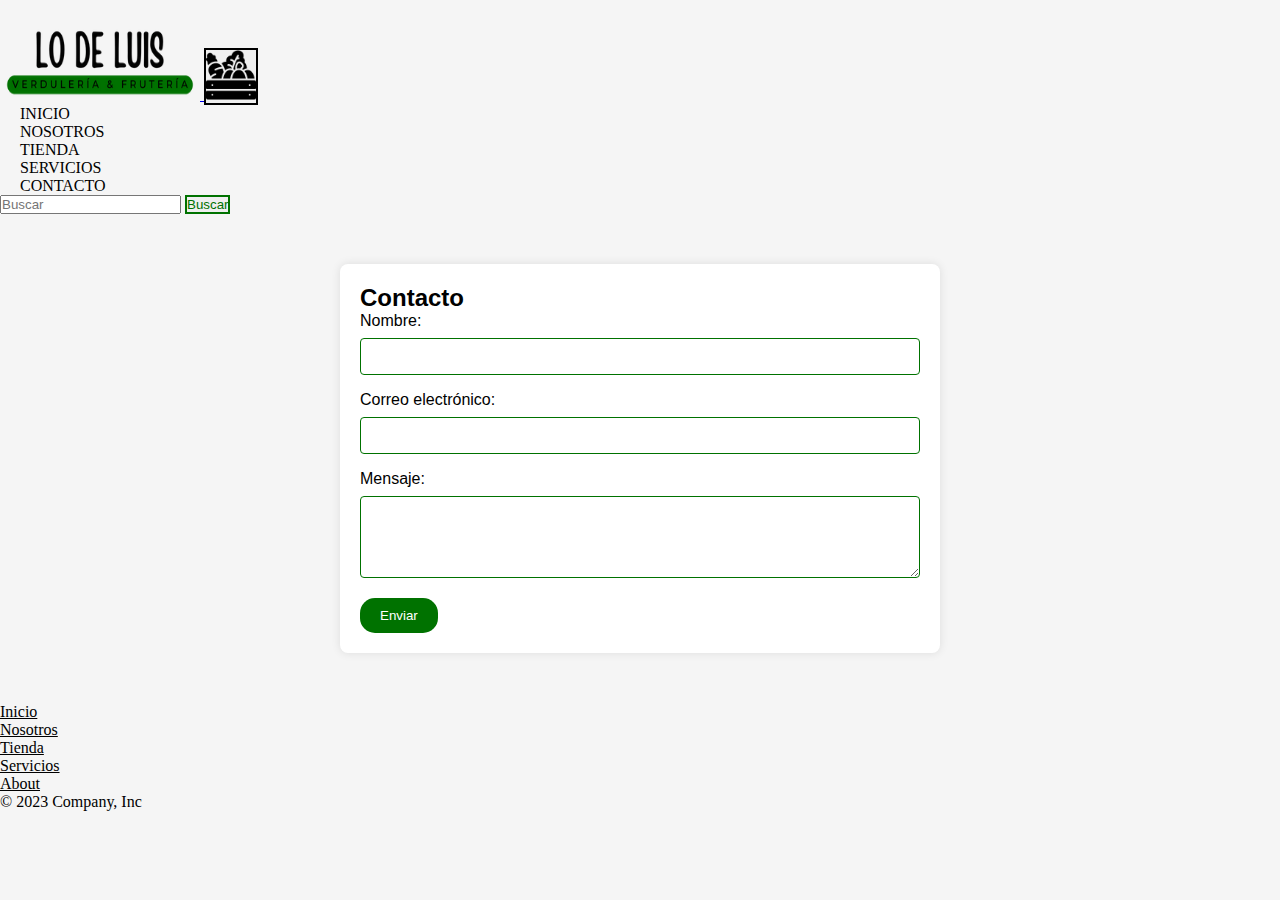
<file: pages/contacto.html>
<!DOCTYPE html>
<html lang="en">
<head>
    <meta charset="UTF-8">
    <meta name="viewport" content="width=device-width, initial-scale=1.0">
    <title>Contactanos - Lo de Luis</title>
    <meta name="description" content="Estamos aquí para ti. ¿Preguntas, sugerencias o simplemente quieres charlar sobre frutas y verduras? Contáctanos!.">
</head>
<body>
    <!-- CSS BS -->
  <link href="https://cdn.jsdelivr.net/npm/bootstrap@5.3.2/dist/css/bootstrap.min.css" rel="stylesheet"
  integrity="sha384-T3c6CoIi6uLrA9TneNEoa7RxnatzjcDSCmG1MXxSR1GAsXEV/Dwwykc2MPK8M2HN" crossorigin="anonymous">
<!-- CSS MIO -->
<link rel="stylesheet" href="../css/style.css">
<!-- ANIMACION -->
<link rel="stylesheet" href="https://cdnjs.cloudflare.com/ajax/libs/animate.css/4.1.1/animate.min.css" />
</head>
<!-- NAVBAR -->

<body class="container-fluid">
  <header class="navbar navbar-expand-lg">
    <div class="container-fluid">
      <a class="navbar-brand" href="../index.html">
        <img class="logo" src="../img/logo.png" alt="logo">
      </a>
      <button class="navbar-toggler" type="button" data-bs-toggle="collapse" data-bs-target="#navbarSupportedContent"
        aria-controls="navbarSupportedContent" aria-expanded="false" aria-label="Toggle navigation">
        <span>
          <img src="../img/icono.png" alt="Bootstrap" width="50" height="50">
        </span>
      </button>
      <div class="collapse navbar-collapse" id="navbarSupportedContent">
        <ul class="navbar-nav me-auto mb-2 mb-lg-0">
          <li class="nav-item">
            <a class="nav-link anclas" aria-current="page" href="../index.html">Inicio</a>
          </li>
          <li class="nav-item">
            <a class="nav-link anclas" href="../pages/nosotros.html">Nosotros</a>
          </li>
          <li class="nav-item">
            <a class="nav-link anclas" href="../pages/tienda.html">Tienda</a>
          </li>
          <li class="nav-item">
            <a class="nav-link anclas" href="../pages/servicios.html">Servicios</a>
          </li>
          <li class="nav-item">
            <a class="nav-link anclas" href="../pages/contacto.html">Contacto</a>
          </li>
        </ul>
        <form class="d-flex" role="search">
          <input class="form-control me-2" type="search" placeholder="Buscar" aria-label="Search">
          <button class="boton2 btn btn-outline-success" type="submit">Buscar</button>
        </form>
      </div>
    </div>
  </header>

  
<!-- FORMULARIO DE CONTACTO -->
  <div class="contenedor fondo">
    <h2>Contacto</h2>
    <form action="procesar_formulario.php" method="post">
        <label for="nombre">Nombre:</label>
        <input type="text" id="nombre" name="nombre" required>

        <label for="email">Correo electrónico:</label>
        <input type="email" id="email" name="email" required>

        <label for="mensaje">Mensaje:</label>
        <textarea id="mensaje" name="mensaje" rows="4" required></textarea>

        <button class="boton4" type="submit">Enviar</button>
    </form>
</div>

  <!-- FOOTER -->
  <div class="container">
    <footer class="py-3 my-4">
      <ul class="nav justify-content-center border-black border-bottom pb-3 mb-3">
        <li class="nav-item"><a href="../index.html" class="nav-link px-2 footer">Inicio</a></li>
        <li class="nav-item"><a href="../pages/nosotros.html" class="nav-link px-2 footer">Nosotros</a></li>
        <li class="nav-item"><a href="../pages/tienda.html" class="nav-link px-2 footer">Tienda</a></li>
        <li class="nav-item"><a href="../pages/servicios.html" class="nav-link px-2 footer">Servicios</a></li>
        <li class="nav-item"><a href="../pages/contacto.html" class="nav-link px-2 footer">About</a></li>
      </ul>
      <p class="text-center">&copy; 2023 Company, Inc</p>
    </footer>
  </div>
  <!-- JS BS -->
  <script src="https://cdn.jsdelivr.net/npm/bootstrap@5.3.2/dist/js/bootstrap.bundle.min.js"
    integrity="sha384-C6RzsynM9kWDrMNeT87bh95OGNyZPhcTNXj1NW7RuBCsyN/o0jlpcV8Qyq46cDfL"
    crossorigin="anonymous"></script>
</body>
</html>
</file>
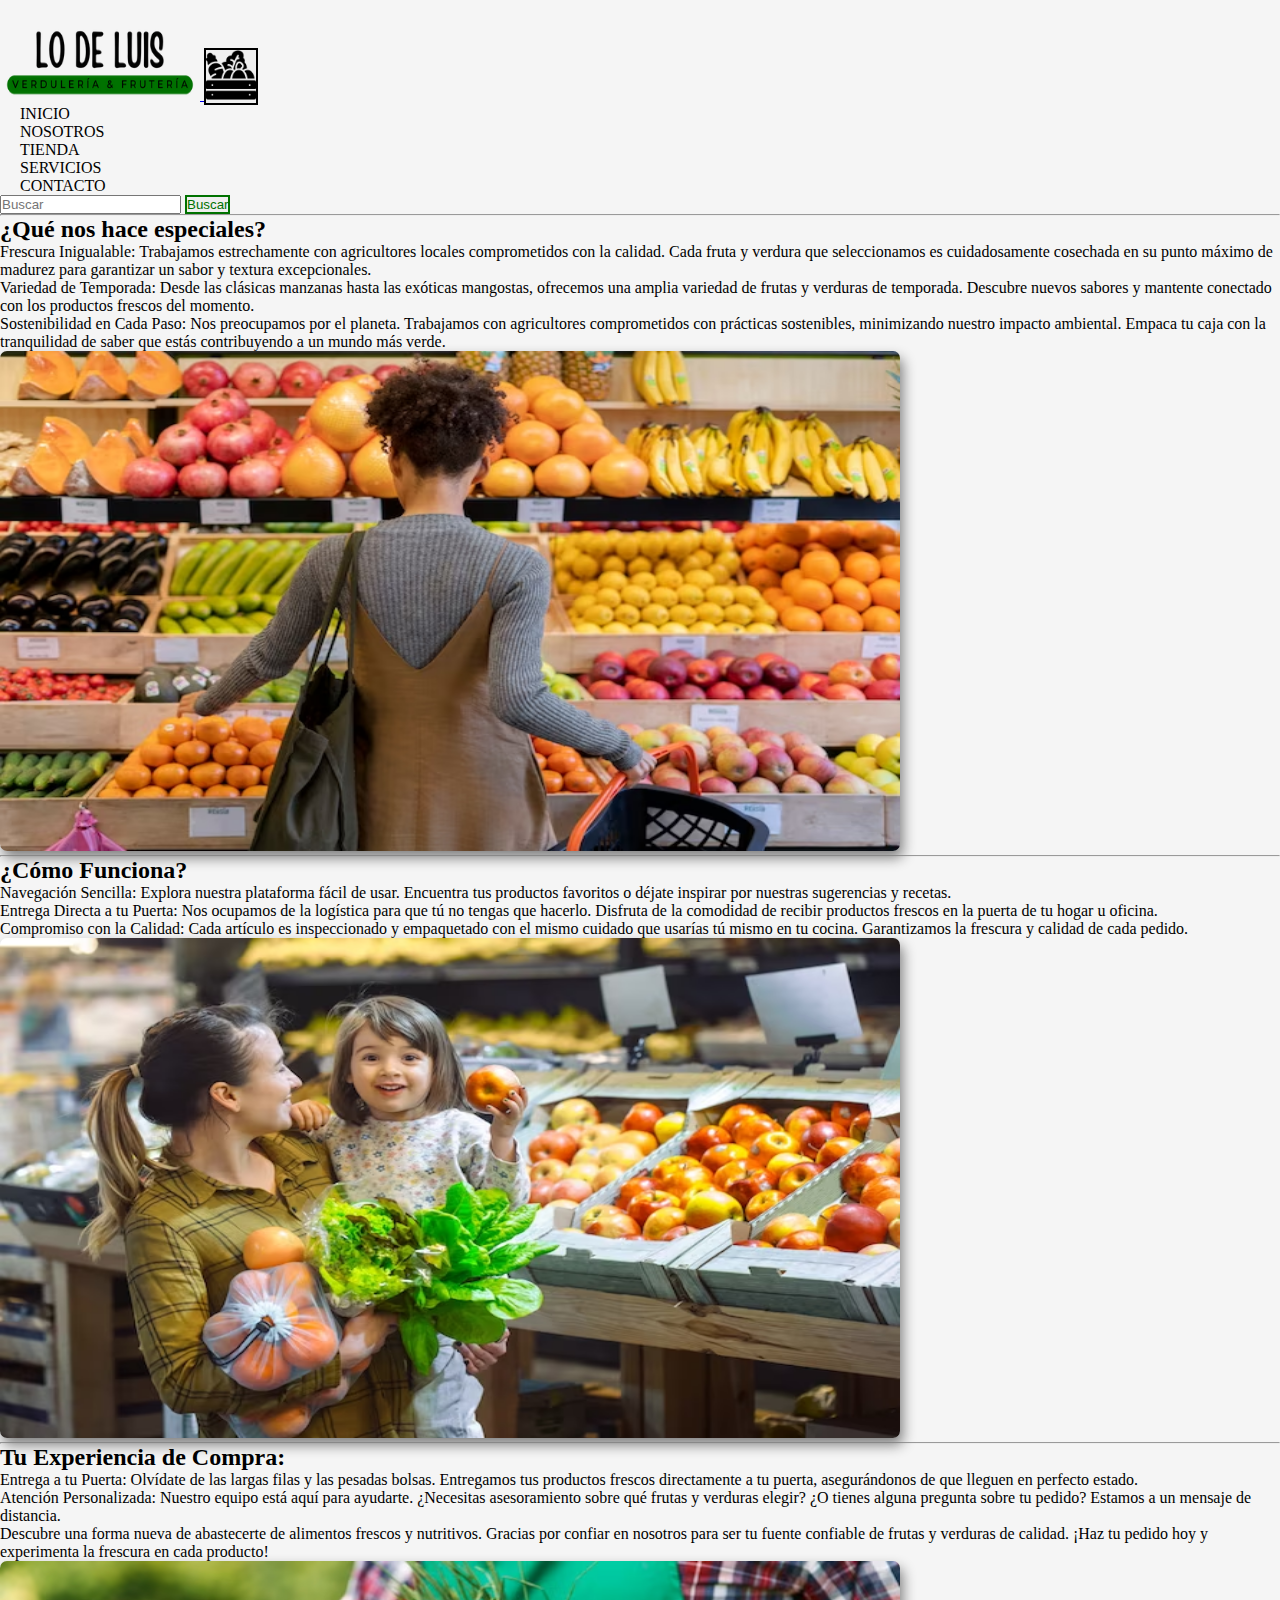
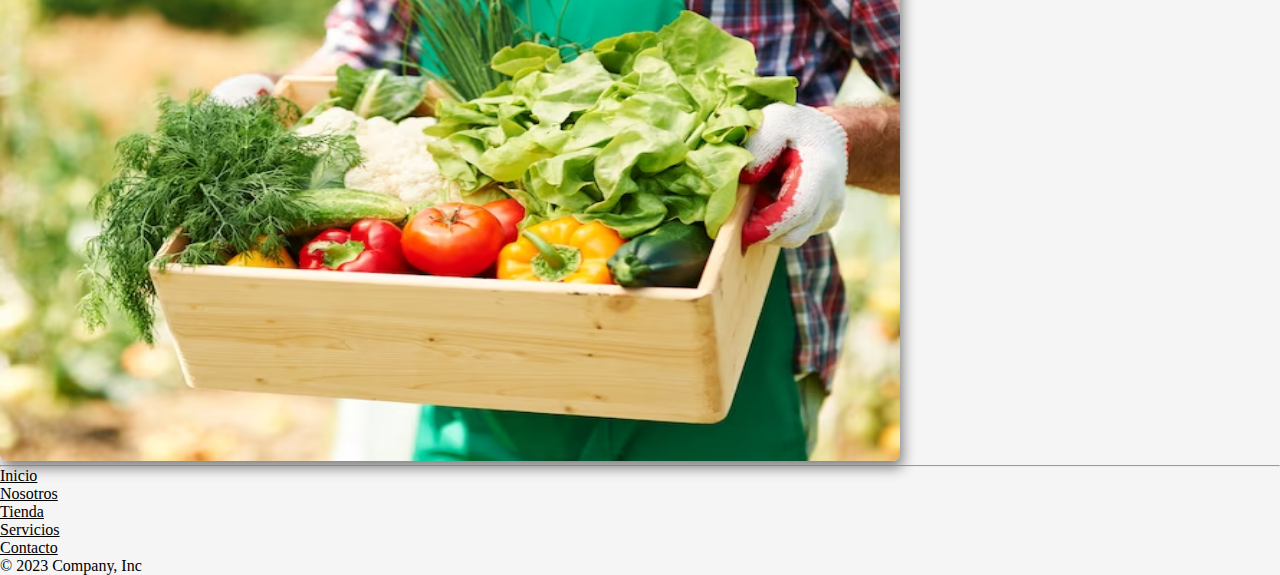
<file: pages/nosotros.html>
<!DOCTYPE html>
<html lang="es">

<head>
  <meta charset="UTF-8">
  <meta name="viewport" content="width=device-width, initial-scale=1.0">
  <title>Sobre Nosotros - Lo de luis</title>
  <meta name="description" content="Nuestra misión es llevar la calidad a tu mesa, haciendo que la alimentación saludable sea accesible y conveniente.">
</head>

<body>
  <!-- CSS BS -->
  <link href="https://cdn.jsdelivr.net/npm/bootstrap@5.3.2/dist/css/bootstrap.min.css" rel="stylesheet"
    integrity="sha384-T3c6CoIi6uLrA9TneNEoa7RxnatzjcDSCmG1MXxSR1GAsXEV/Dwwykc2MPK8M2HN" crossorigin="anonymous">
  <!-- CSS MIO -->
  <link rel="stylesheet" href="../css/style.css">
  <!-- ANIMACION -->
  <link rel="stylesheet" href="https://cdnjs.cloudflare.com/ajax/libs/animate.css/4.1.1/animate.min.css" />
  </head>
  <!-- NAVBAR -->

  <body class="container-fluid">
    <header class="navbar navbar-expand-lg">
      <div class="container-fluid">
        <a class="navbar-brand" href="../index.html">
          <img class="logo" src="../img/logo.png" alt="logo">
        </a>
        <button class="navbar-toggler" type="button" data-bs-toggle="collapse" data-bs-target="#navbarSupportedContent"
          aria-controls="navbarSupportedContent" aria-expanded="false" aria-label="Toggle navigation">
          <span>
            <img src="../img/icono.png" alt="Bootstrap" width="50" height="50">
          </span>
        </button>
        <div class="collapse navbar-collapse" id="navbarSupportedContent">
          <ul class="navbar-nav me-auto mb-2 mb-lg-0">
            <li class="nav-item">
              <a class="nav-link anclas" aria-current="page" href="../index.html">Inicio</a>
            </li>
            <li class="nav-item">
              <a class="nav-link anclas" href="../pages/nosotros.html">Nosotros</a>
            </li>
            <li class="nav-item">
              <a class="nav-link anclas" href="../pages/tienda.html">Tienda</a>
            </li>
            <li class="nav-item">
              <a class="nav-link anclas" href="../pages/servicios.html">Servicios</a>
            </li>
            <li class="nav-item">
              <a class="nav-link anclas" href="../pages/contacto.html">contacto</a>
            </li>
          </ul>
          <form class="d-flex" role="search">
            <input class="form-control me-2" type="search" placeholder="Buscar" aria-label="Search">
            <button class="boton2 btn btn-outline-success" type="submit">Buscar</button>
          </form>
        </div>
      </div>
    </header>

    <!-- Divisiones -->
    <hr class="featurette-divider container-fluid">

    <div class="row featurette">
      <div class="col-md-7">
        <h2 class="featurette-heading fw-normal lh-2 animate__animated animate__fadeInLeft">¿Qué nos hace especiales?
        </h2>
        <p class="lead animate__animated animate__fadeInLeft parrafo">Frescura Inigualable: Trabajamos estrechamente con
          agricultores locales comprometidos con la calidad. Cada fruta y verdura que seleccionamos es cuidadosamente
          cosechada en su punto máximo de madurez para garantizar un sabor y textura excepcionales.
        </p>
        <p class="lead animate__animated animate__fadeInLeft parrafo">Variedad de Temporada: Desde las clásicas manzanas hasta
          las exóticas mangostas, ofrecemos una amplia
          variedad de frutas y verduras de temporada. Descubre nuevos sabores y mantente conectado con los productos
          frescos del momento.</p>
        <p class="lead animate__animated animate__fadeInLeft parrafo">Sostenibilidad en Cada Paso: Nos preocupamos por el
          planeta. Trabajamos con agricultores comprometidos con
          prácticas sostenibles, minimizando nuestro impacto ambiental. Empaca tu caja con la tranquilidad de saber que
          estás contribuyendo a un mundo más verde.</p>
      </div>
      <div class="col-md-5">
        <img class="img-fluid mx-auto imgDiv animate__animated animate__fadeInRight" src="../img/carrusel1.avif" alt="mujer seleccionando que veruras comprar"
          width="900" height="500">
        </img>
      </div>
    </div>

    <hr class="featurette-divider">

    <div class="row featurette">
      <div class="col-md-7 order-md-2">
        <h2 class="featurette-heading fw-normal lh-1 animate__animated animate__fadeInRight">¿Cómo Funciona?
        </h2>
        <p class="lead animate__animated animate__fadeInRight parrafo">Navegación Sencilla: Explora nuestra plataforma fácil de
          usar. Encuentra tus productos favoritos o déjate inspirar por nuestras sugerencias y recetas.</p>
        <p class="lead animate__animated animate__fadeInRight parrafo">Entrega Directa a tu Puerta: Nos ocupamos de la logística
          para que tú no tengas que hacerlo. Disfruta de la
          comodidad de recibir productos frescos en la puerta de tu hogar u oficina.</p>
        <p class="lead animate__animated animate__fadeInRight parrafo">Compromiso con la Calidad: Cada artículo es inspeccionado
          y empaquetado con el mismo cuidado que usarías tú
          mismo en tu cocina. Garantizamos la frescura y calidad de cada pedido.</p>
      </div>
      <div class="col-md-5 order-md-1">
        <img class="img-fluid mx-auto imgDiv lead animate__animated animate__fadeInLeft" src="../img/carrusel2.avif" alt="madre con su hija comprando frutas"
          width="900" height="500">
        </img>
      </div>
    </div>

    <hr class="featurette-divider">

    <div class="row featurette">
      <div class="col-md-7">
        <h2 class="featurette-heading fw-normal lh-1 animate__animated animate__fadeInLeft">Tu Experiencia de
          Compra:</h2>
        <p class="lead animate__animated animate__fadeInLeft parrafo">Entrega a tu Puerta: Olvídate de las largas filas y las
          pesadas bolsas. Entregamos tus productos frescos directamente a tu puerta, asegurándonos de que lleguen en
          perfecto estado.</p>
        <p class="lead animate__animated animate__fadeInLeft parrafo">Atención Personalizada: Nuestro equipo está aquí para ayudarte. ¿Necesitas asesoramiento sobre qué frutas y
          verduras elegir? ¿O tienes alguna pregunta sobre tu pedido? Estamos a un mensaje de distancia.</p>
        <p class="lead animate__animated animate__fadeInLeft parrafo"> Descubre una forma nueva de abastecerte de alimentos frescos y nutritivos. Gracias por confiar
          en nosotros para ser tu fuente confiable de frutas y verduras de calidad.
          ¡Haz tu pedido hoy y experimenta la frescura en cada producto!
        </p>
      </div>
      <div class="col-md-5">
        <img class="img-fluid mx-auto imgDiv animate__animated animate__fadeInRight" src="../img/carrusel3" alt="verduras en un cajon" width="900" height="500"> 
        </img>
      </div>
    </div>

    <hr class="featurette-divider">
    <!-- FOOTER -->
    <div class="container">
      <footer class="py-3 my-4">
        <ul class="nav justify-content-center border-black border-bottom pb-3 mb-3">
          <li class="nav-item"><a href="../index.html" class="nav-link px-2 footer">Inicio</a></li>
          <li class="nav-item"><a href="../pages/nosotros.html" class="nav-link px-2 footer">Nosotros</a></li>
          <li class="nav-item"><a href="../pages/tienda.html" class="nav-link px-2 footer">Tienda</a></li>
          <li class="nav-item"><a href="../pages/servicios.html" class="nav-link px-2 footer">Servicios</a></li>
          <li class="nav-item"><a href="../pages/contacto.html" class="nav-link px-2 footer">Contacto</a></li>
        </ul>
        <p class="text-center">&copy; 2023 Company, Inc</p>
      </footer>
    </div>
    <!-- JS BS -->
    <script src="https://cdn.jsdelivr.net/npm/bootstrap@5.3.2/dist/js/bootstrap.bundle.min.js"
      integrity="sha384-C6RzsynM9kWDrMNeT87bh95OGNyZPhcTNXj1NW7RuBCsyN/o0jlpcV8Qyq46cDfL"
      crossorigin="anonymous"></script>
  </body>

</html>
</file>
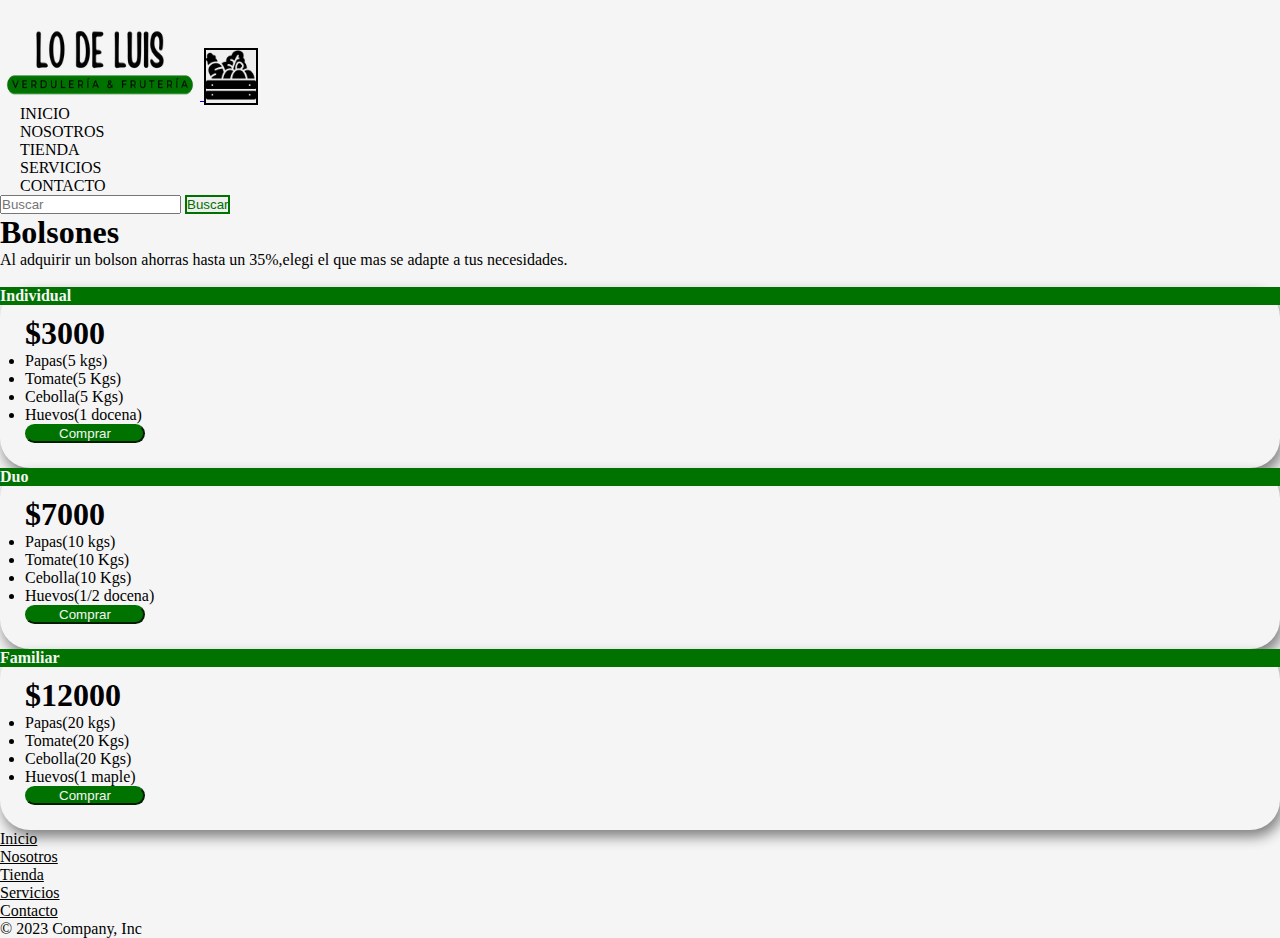
<file: pages/servicios.html>
<!DOCTYPE html>
<html lang="es">

<head>
  <meta charset="UTF-8">
  <meta name="viewport" content="width=device-width, initial-scale=1.0">
  <title>Servicios - Lo de luis</title>
  <meta name="description"
    content="Ahorra más, come mejor. Frutas y verduras frescas a precios irresistibles. Descubre la calidad que cabe en tu presupuesto. ¡Compra hoy y disfruta de salud y ahorros!">
</head>

<body>
  <!-- CSS BS -->
  <link href="https://cdn.jsdelivr.net/npm/bootstrap@5.3.2/dist/css/bootstrap.min.css" rel="stylesheet"
    integrity="sha384-T3c6CoIi6uLrA9TneNEoa7RxnatzjcDSCmG1MXxSR1GAsXEV/Dwwykc2MPK8M2HN" crossorigin="anonymous">
  <!-- CSS MIO -->
  <link rel="stylesheet" href="../css/style.css">
  </head>

  <!-- NAVBAR -->

  <body class="container-fluid">
    <header class="navbar navbar-expand-lg">
      <div class="container-fluid">
        <a class="navbar-brand" href="../index.html">
          <img class="logo" src="../img/logo.png" alt="logo">
        </a>
        <button class="navbar-toggler" type="button" data-bs-toggle="collapse" data-bs-target="#navbarSupportedContent"
          aria-controls="navbarSupportedContent" aria-expanded="false" aria-label="Toggle navigation">
          <span>
            <img src="../img/icono.png" alt="Bootstrap" width="50" height="50">
          </span>
        </button>
        <div class="collapse navbar-collapse" id="navbarSupportedContent">
          <ul class="navbar-nav me-auto mb-2 mb-lg-0">
            <li class="nav-item">
              <a class="nav-link anclas" aria-current="page" href="../index.html">Inicio</a>
            </li>
            <li class="nav-item">
              <a class="nav-link anclas" href="../pages/nosotros.html">Nosotros</a>
            </li>
            <li class="nav-item">
              <a class="nav-link anclas" href="../pages/tienda.html">Tienda</a>
            </li>
            <li class="nav-item">
              <a class="nav-link anclas" href="../pages/servicios.html">Servicios</a>
            </li>
            <li class="nav-item">
              <a class="nav-link anclas" href="../pages/contacto.html">contacto</a>
            </li>
          </ul>
          <form class="d-flex" role="search">
            <input class="form-control me-2" type="search" placeholder="Buscar" aria-label="Search">
            <button class="boton2 btn btn-outline-success" type="submit">Buscar</button>
          </form>
        </div>
      </div>
    </header>

    <!-- planes -->

    <div class="pricing-header p-3 pb-md-4 mx-auto text-center">
      <h1 class="display-4 fw-normal text-body-emphasis">Bolsones</h1>
      <p class="lead fs-5 text-body-secondary">Al adquirir un bolson ahorras hasta un 35%,elegi el que mas se adapte a
        tus necesidades.</p><br>
    </div>
    <main class="container">
      <div class="row row-cols-1 row-cols-md-3 mb-3 text-center">
        <div class="col">
          <div class="card mb-4 rounded-3 shadow-sm borde">
            <div class="card-header py-3 titulo">
              <h4 class="my-0 fw-normal">Individual</h4>
            </div>
            <div class="card-body">
              <h1 class="card-title pricing-card-title">$3000</h1>
              <ul class="list-unstyled mt-3 mb-4">
                <li>Papas(5 kgs)</li>
                <li>Tomate(5 Kgs)</li>
                <li>Cebolla(5 Kgs)</li>
                <li>Huevos(1 docena)</li>
              </ul>
              <button type="button" class="w-100 btn btn-lg btn btn-lg btn-primary boton">Comprar</button>
            </div>
          </div>
        </div>
        <div class="col">
          <div class="card mb-4 rounded-3 shadow-sm borde">
            <div class="card-header py-3 titulo">
              <h4 class="my-0 fw-normal">Duo</h4>
            </div>
            <div class="card-body">
              <h1 class="card-title pricing-card-title">$7000</h1>
              <ul class="list-unstyled mt-3 mb-4">
                <li>Papas(10 kgs)</li>
                <li>Tomate(10 Kgs)</li>
                <li>Cebolla(10 Kgs)</li>
                <li>Huevos(1/2 docena)</li>
              </ul>
              <button type="button" class="w-100 btn btn-lg btn-primary boton">Comprar</button>
            </div>
          </div>
        </div>
        <div class="col">
          <div class="card mb-4 rounded-3 shadow-sm borde">
            <div class="card-header py-3 titulo">
              <h4 class="my-0 fw-normal">Familiar</h4>
            </div>
            <div class="card-body">
              <h1 class="card-title pricing-card-title">$12000</h1>
              <ul class="list-unstyled mt-3 mb-4">
                <li>Papas(20 kgs)</li>
                <li>Tomate(20 Kgs)</li>
                <li>Cebolla(20 Kgs)</li>
                <li>Huevos(1 maple)</li>
              </ul>
              <button type="button" class="w-100 btn btn-lg btn-primary boton">Comprar</button>
            </div>
          </div>
        </div>
      </div>
      </div>
    </main>

    <!-- FOOTER -->
    <div class="container">
      <footer class="py-3 my-4">
        <ul class="nav justify-content-center border-black border-bottom pb-3 mb-3">
          <li class="nav-item"><a href="../index.html" class="nav-link px-2 footer">Inicio</a></li>
          <li class="nav-item"><a href="../pages/nosotros.html" class="nav-link px-2 footer">Nosotros</a></li>
          <li class="nav-item"><a href="../pages/tienda.html" class="nav-link px-2 footer">Tienda</a></li>
          <li class="nav-item"><a href="../pages/servicios.html" class="nav-link px-2 footer">Servicios</a></li>
          <li class="nav-item"><a href="../pages/contacto.html" class="nav-link px-2 footer">Contacto</a></li>
        </ul>
        <p class="text-center">&copy; 2023 Company, Inc</p>
      </footer>
    </div>
    <!-- JS BS -->
    <script src="https://cdn.jsdelivr.net/npm/bootstrap@5.3.2/dist/js/bootstrap.bundle.min.js"
      integrity="sha384-C6RzsynM9kWDrMNeT87bh95OGNyZPhcTNXj1NW7RuBCsyN/o0jlpcV8Qyq46cDfL"
      crossorigin="anonymous"></script>
  </body>

</html>
</file>
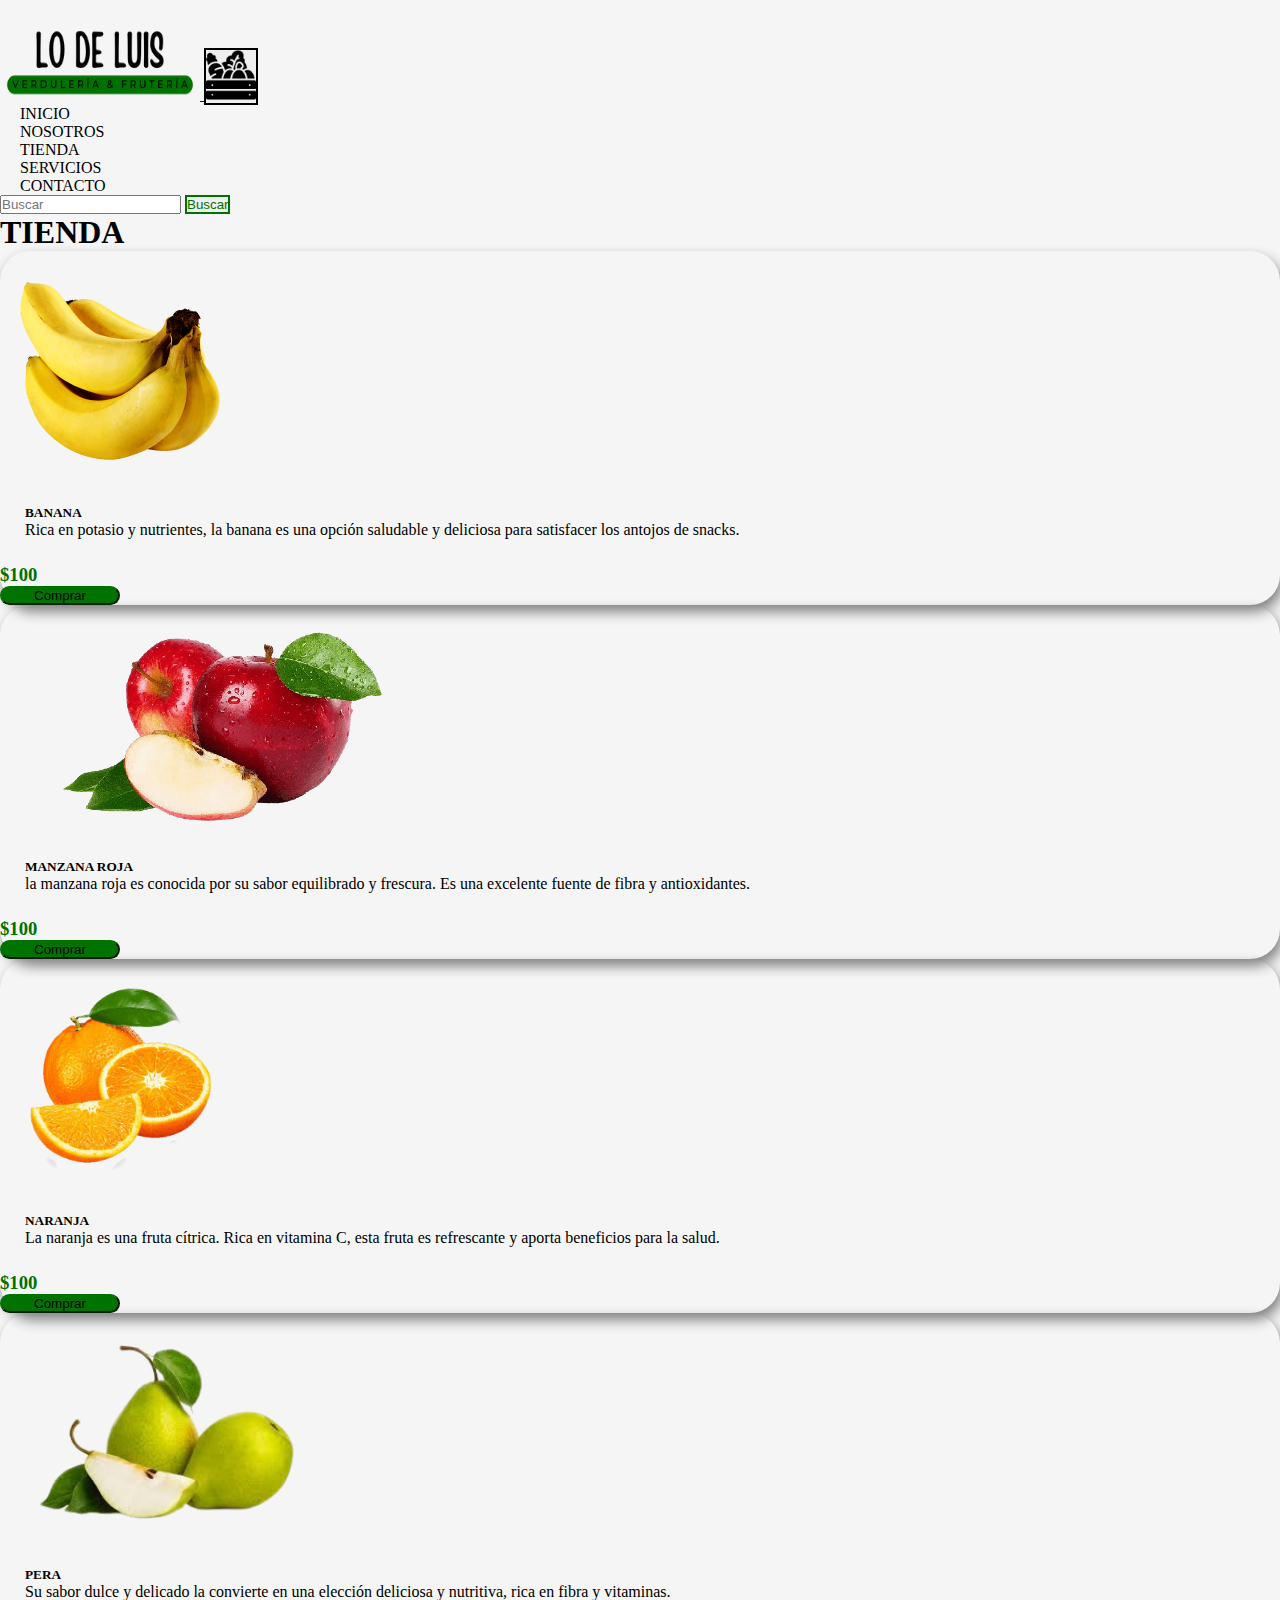
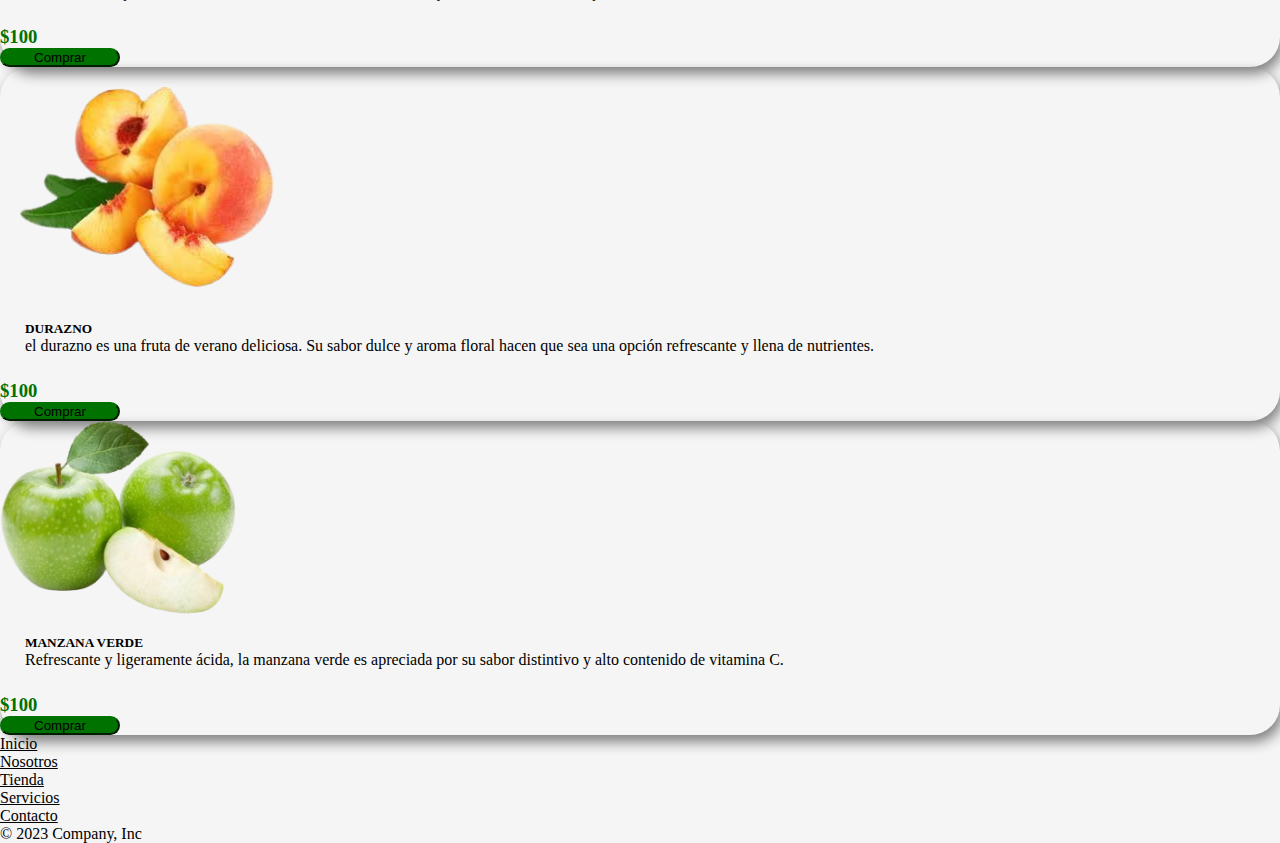
<file: pages/tienda.html>
<!DOCTYPE html>
<html lang="es">

<head>
  <meta charset="UTF-8">
  <meta name="viewport" content="width=device-width, initial-scale=1.0">
  <title>Tienda - Lo de Luis</title>
  <meta name="description" content="Compra frutas y verduras frescas en línea. Calidad y sabor directo a tu hogar. ¡Descubre lo mejor de la naturaleza ahora!">
</head>

<body>
  <!-- CSS BS -->
  <link href="https://cdn.jsdelivr.net/npm/bootstrap@5.3.2/dist/css/bootstrap.min.css" rel="stylesheet"
    integrity="sha384-T3c6CoIi6uLrA9TneNEoa7RxnatzjcDSCmG1MXxSR1GAsXEV/Dwwykc2MPK8M2HN" crossorigin="anonymous">
  <!-- CSS MIO -->
  <link rel="stylesheet" href="../css/style.css">
  </head>

  <!-- NAVBAR -->

  <body class="container-fluid">
    <header class="navbar navbar-expand-lg">
      <div class="container-fluid">
        <a class="navbar-brand" href="../index.html">
          <img class="logo" src="../img/logo.png" alt="logo">
        </a>
        <button class="navbar-toggler" type="button" data-bs-toggle="collapse" data-bs-target="#navbarSupportedContent"
          aria-controls="navbarSupportedContent" aria-expanded="false" aria-label="Toggle navigation">
          <span>
            <img src="../img/icono.png" alt="Bootstrap" width="50" height="50">
          </span>
        </button>
        <div class="collapse navbar-collapse" id="navbarSupportedContent">
          <ul class="navbar-nav me-auto mb-2 mb-lg-0">
            <li class="nav-item">
              <a class="nav-link anclas" aria-current="page" href="../index.html">Inicio</a>
            </li>
            <li class="nav-item">
              <a class="nav-link anclas" href="../pages/nosotros.html">Nosotros</a>
            </li>
            <li class="nav-item">
              <a class="nav-link anclas" href="../pages/tienda.html">Tienda</a>
            </li>
            <li class="nav-item">
              <a class="nav-link anclas" href="../pages/servicios.html">Servicios</a>
            </li>
            <li class="nav-item">
              <a class="nav-link anclas" href="../pages/contacto.html">contacto</a>
            </li>
          </ul>
          <form class="d-flex" role="search">
            <input class="form-control me-2" type="search" placeholder="Buscar" aria-label="Search">
            <button class="boton2 btn btn-outline-success" type="submit">Buscar</button>
          </form>
        </div>
      </div>
    </header>

    <!-- CARDS -->
    <div class="container py-5">
      <h1 class="text-center fw-normal text-body-emphasis">TIENDA</h1>
      <div class="row row-cols-1 row-cols-md-3 g-4 py-5">

        <div class="col">
          <div class="card">
            <img src="../img/banana.png" class="card-img-top imgFrutas" alt="banana">
            <div class="card-body">
              <h5 class="card-title">BANANA</h5>
              <p class="card-text">Rica en potasio y nutrientes, la banana es una opción saludable y deliciosa para
                satisfacer los antojos de snacks.</p>
            </div>
            <div class="mb-5 d-flex justify-content-around">
              <h3>$100</h3>
              <button class="btn btn-primary">Comprar</button>
            </div>
          </div>
        </div>

        <div class="col">
          <div class="card">
            <img src="../img/manzanaroja.png" class="card-img-top imgFrutas" alt="manzana roja">
            <div class="card-body">
              <h5 class="card-title">MANZANA ROJA</h5>
              <p class="card-text">la manzana roja es conocida por su sabor equilibrado y frescura. Es una excelente
                fuente de fibra y antioxidantes.</p>
            </div>
            <div class="mb-5 d-flex justify-content-around">
              <h3>$100</h3>
              <button class="btn btn-primary">Comprar</button>
            </div>
          </div>
        </div>

        <div class="col">
          <div class="card">
            <img src="../img/naranja.png" class="card-img-top imgFrutas" alt="naranja">
            <div class="card-body">
              <h5 class="card-title">NARANJA</h5>
              <p class="card-text">La naranja es una fruta cítrica. Rica en vitamina C, esta fruta es refrescante y aporta beneficios para la salud.</p>
            </div>
            <div class="mb-5 d-flex justify-content-around">
              <h3>$100</h3>
              <button class="btn btn-primary">Comprar</button>
            </div>
          </div>
        </div>

        <div class="col">
          <div class="card">
            <img src="../img/pera.png" class="card-img-top imgFrutas" alt="pera">
            <div class="card-body">
              <h5 class="card-title">PERA</h5>
              <p class="card-text">Su sabor dulce y delicado la convierte en una elección deliciosa y nutritiva, rica en
                fibra y vitaminas.</p>
            </div>
            <div class="mb-5 d-flex justify-content-around">
              <h3>$100</h3>
              <button class="btn btn-primary">Comprar</button>
            </div>
          </div>
        </div>

        <div class="col">
          <div class="card">
            <img src="../img/durazno.png" class="card-img-top imgFrutas" alt="durazno">
            <div class="card-body">
              <h5 class="card-title">DURAZNO</h5>
              <p class="card-text">el durazno es una fruta de verano deliciosa. Su sabor dulce y aroma floral hacen que
                sea una opción refrescante y llena de nutrientes.</p>
            </div>
            <div class="mb-5 d-flex justify-content-around">
              <h3>$100</h3>
              <button class="btn btn-primary">Comprar</button>
            </div>
          </div>
        </div>

        <div class="col">
          <div class="card">
            <img src="../img/manzanaverde.png" class="imgFrutas" alt="manzana verde">
            <div class="card-body">
              <h5 class="card-title">MANZANA VERDE</h5>
              <p class="card-text">Refrescante y ligeramente ácida, la manzana verde es apreciada por su sabor
                distintivo y alto contenido
                de vitamina C.</p>
            </div>
            <div class="mb-5 d-flex justify-content-around">
              <h3>$100</h3>
              <button class="btn btn-primary">Comprar</button>
            </div>
          </div>
        </div>


      </div>
    </div>
    <!-- FOOTER -->
    <div class="container">
      <footer class="py-3 my-4">
        <ul class="nav justify-content-center border-black border-bottom pb-3 mb-3">
          <li class="nav-item"><a href="../index.html" class="nav-link px-2 footer">Inicio</a></li>
          <li class="nav-item"><a href="../pages/nosotros.html" class="nav-link px-2 footer">Nosotros</a></li>
          <li class="nav-item"><a href="../pages/tienda.html" class="nav-link px-2 footer">Tienda</a></li>
          <li class="nav-item"><a href="../pages/servicios.html" class="nav-link px-2 footer">Servicios</a></li>
          <li class="nav-item"><a href="../pages/contacto.html" class="nav-link px-2 footer">Contacto</a></li>
        </ul>
        <p class="text-center">&copy; 2023 Company, Inc</p>
      </footer>
    </div>
    <!-- JS BS -->
    <script src="https://cdn.jsdelivr.net/npm/bootstrap@5.3.2/dist/js/bootstrap.bundle.min.js"
      integrity="sha384-C6RzsynM9kWDrMNeT87bh95OGNyZPhcTNXj1NW7RuBCsyN/o0jlpcV8Qyq46cDfL"
      crossorigin="anonymous"></script>
  </body>

</html>
</file>
<file: css/style.css>
* {
  margin: 0;
  padding: 0;
}

/* BODY */
body {
  background-color: whitesmoke;
}

/* HEROE */
.boton {
  background-color: #007200;
  text-decoration: none;
  color: whitesmoke;
  border-radius: 15px;
  border-color: #007200;
}
.boton:hover {
  background-color: #45a049;
  color: black;
}

.boton3 {
  color: #007200;
  border: 2px solid #007200;
  border-radius: 15px;
}
.boton3:hover {
  background-color: #007200;
  color: whitesmoke;
}

@media (min-width: 330px) and (max-width: 1000px) {
  .imgHeroe {
    display: none;
  }
}
@media (min-width: 330px) and (max-width: 1000px) {
  .parrafo {
    font-size: 1rem;
  }
}
/* NAVBAR */
.anclas {
  text-decoration: none;
  text-transform: uppercase;
  color: black;
  font-size: 1rem;
  margin: 7px;
  margin-left: 20px;
}
.anclas:hover {
  background-color: #007200;
  color: whitesmoke;
  border-radius: 15px;
  transition: 0ms;
  transition-delay: 3s;
  margin: 7px;
  text-decoration: none;
  text-transform: uppercase;
  font-size: 1rem;
  margin-left: 20px;
  color: whitesmoke;
  border-radius: 15px;
  transition: 0ms;
}

.navbar-toggler {
  border: 2px solid black;
}

.boton2 {
  color: #007200;
  border: 2px solid #007200;
}
.boton2:hover {
  background-color: #007200;
  color: whitesmoke;
}

/* FOOTER */
.footer {
  font-size: 1rem;
  color: black;
}
.footer:hover {
  color: #007200;
  font-weight: bold;
  transition: 0ms;
}

/* CARRUSEL */
.carrusel {
  height: 900px;
  border-radius: 20px;
  box-shadow: 3px 7px 13px gray;
}

@media (min-width: 300px) and (max-width: 1300px) {
  .carrusel {
    width: auto;
    height: auto;
    border-radius: 20px;
    box-shadow: 3px 7px 13px gray;
  }
}
/* DIVISIONES */
.imgDiv {
  box-shadow: 3px 7px 13px gray;
  border-radius: 7px;
}

/* CARDS */
.card-img-top {
  border-radius: 50px;
  padding: 20px;
}

.card {
  width: 100%;
  border-radius: 30px;
  box-shadow: 3px 7px 13px gray;
}

.card-body {
  padding: 25px;
  margin-top: -15px;
}

.btn-primary {
  border-radius: 50px;
  width: 120px;
  background-color: #007200;
  border-color: #007200;
}
.btn-primary:hover {
  background-color: #45a049;
  border: none;
}

.imgFrutas {
  height: 200px;
  width: auto;
  object-fit: contain;
}

h3 {
  color: #007200;
}

.logo {
  width: 200px;
  height: 100px;
}

/* formulario de contacto */
.fondo {
  font-family: Arial, sans-serif;
  background-color: #f4f4f4;
  margin: 0;
  padding: 0;
  box-sizing: border-box;
}

.contenedor {
  max-width: 600px;
  margin: 50px auto;
  background-color: #fff;
  padding: 20px;
  border-radius: 8px;
  box-shadow: 0 0 10px rgba(0, 0, 0, 0.1);
}
.contenedor label {
  display: block;
  margin-bottom: 8px;
}
.contenedor textarea, .contenedor input {
  width: 100%;
  padding: 10px;
  margin-bottom: 16px;
  border: 1px solid #007200;
  border-radius: 4px;
  box-sizing: border-box;
}

.boton4 {
  background-color: #007200;
  color: #fff;
  padding: 10px 20px;
  border: none;
  border-radius: 15px;
  cursor: pointer;
}

.contenedor button:hover {
  background-color: #45a049;
}

/* SERVICIOS */
.borde {
  border-color: #007200;
}

.titulo {
  background-color: #007200;
  color: whitesmoke;
}

/*# sourceMappingURL=style.css.map */
</file>
